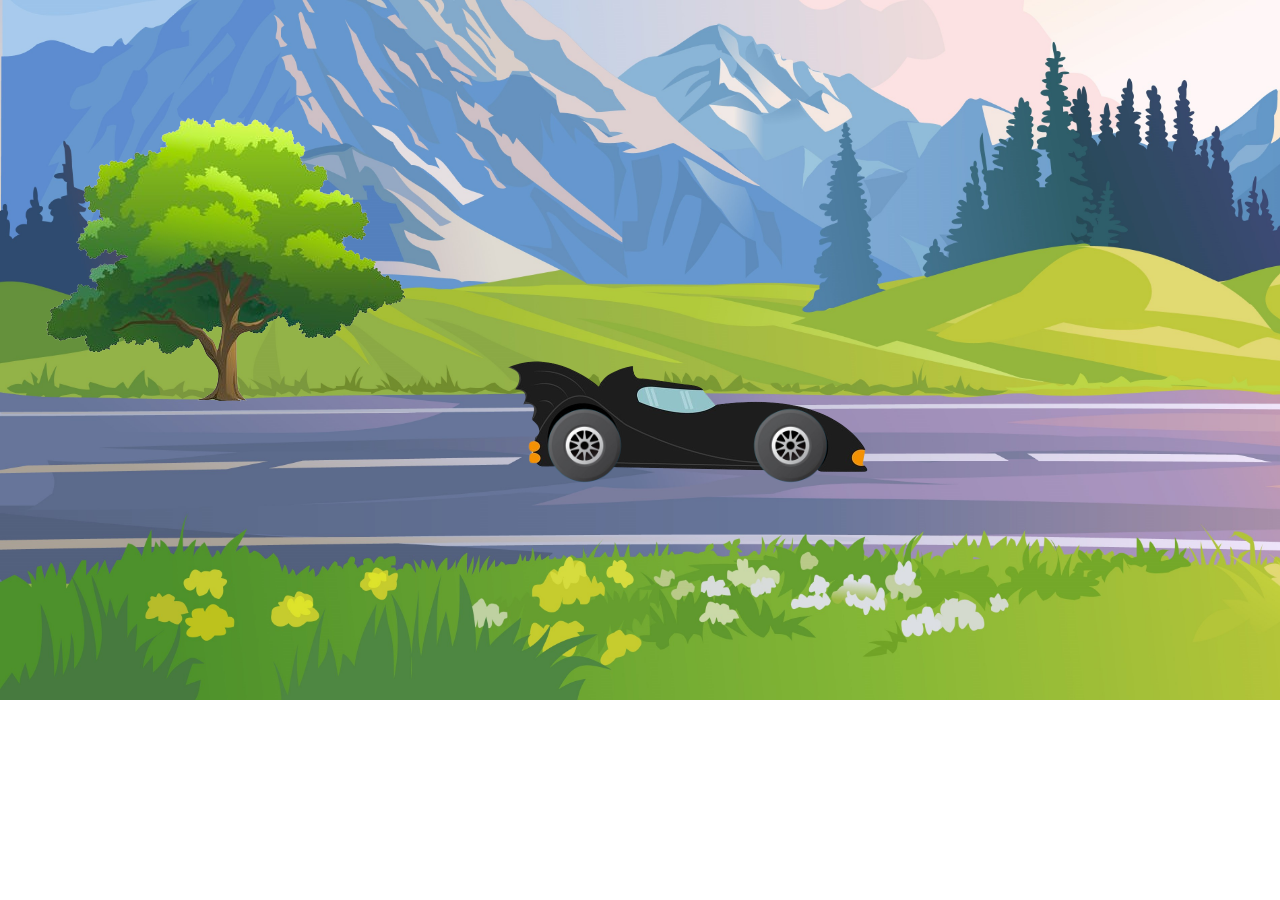
<file: index.html>
<!DOCTYPE html>
<html lang="en">
<head>
    <meta charset="UTF-8">
    <meta name="viewport" content="width=device-width, initial-scale=1.0">
    <title>Car Animation</title>
    <link rel="stylesheet" href="style.css">
</head>
<body>
    <div class="container">
        <div class="tree">
            <img src="tree.png"/>
        </div>
        <div class="car">
            <div class=".carimg">
                <img class = "cimg" src="car.png"/>
            </div>
            <div class="tire">
                <img class = "timg t1" src="tire.png"/>
                <img class = "timg t2" src="tire.png"/>
            </div>
        </div>
        </div>
        
    </div>
</body>
</html>
</file>
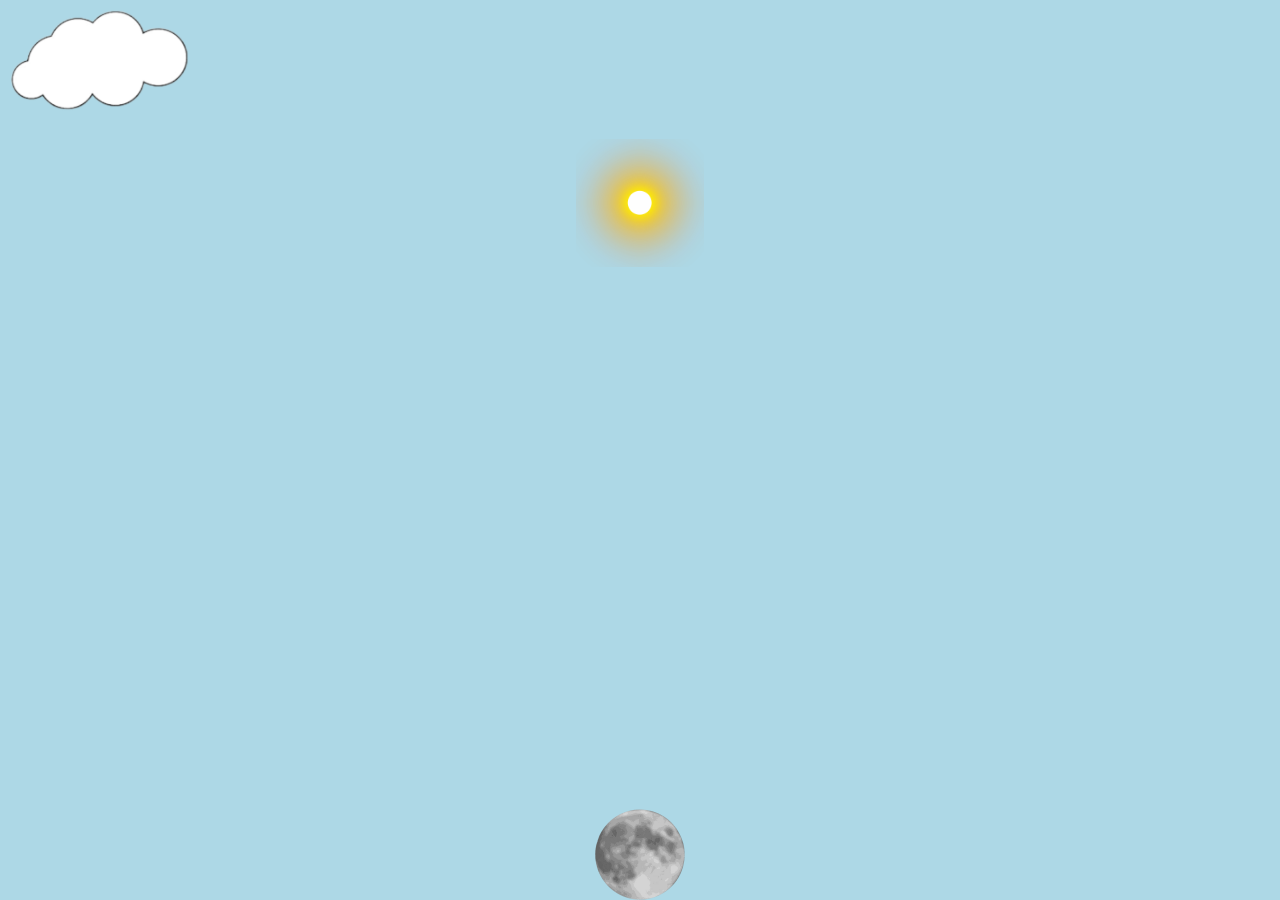
<file: Day-Night-Animation-main/index.html>
<!DOCTYPE html>
<html lang="en">
<head>
    <meta charset="UTF-8">
    <meta name="viewport" content="width=device-width, initial-scale=1.0">
    <title>Day Night Animation</title>
    <link rel="stylesheet" href="styles.css">
</head>
<body>
    <div class="container">
        <img src="cloud img_prev_ui.png" alt="cloud" class="cloud"/>
        <div class = "pos">
            <img src="sun5.png" alt="" class="day"/>
            <img src="moon.png" alt="" class="night"/>
        </div>
    </div>
</body>
</html>
</file>
<file: style.css>
body{
    margin: 0;
    padding: 0;
}

.container{
    background:url("background.jpg");
    background-repeat: no-repeat;
    background-size: cover;
    display: flex;
    height: 700px;
    flex-flow: row;
    position: relative;
}

@keyframes move {
    from{
        transform: translateX(1500px);
    } 
    to{
        transform: translateX(-1500px);
    } 
}

@keyframes rotate {
    from{
        transform: rotate(0deg);
    } 
    to{
        transform: rotate(360deg);
    } 
}

.tree{
    position: absolute;
    margin-top: 80px;
    animation: move 3s linear infinite;
    z-index: 1;
}

.car{
    position: absolute;
    position: relative;
    z-index: 10;
    margin-left: 500px;
}

.cimg{
    margin-top: 335px;
    width:50%;
    z-index: 1;
}

.tire{
    position: absolute;
    display: flex;
    flex-flow: row;
    left: 30px;
    bottom: 200px;
}

.tire .timg{
    width: 15%;
    z-index: 10;
    animation: rotate .3s linear infinite;
}

.t1{
    margin-right: 97px;
}
</file>
<file: Day-Night-Animation-main/styles.css>
.container{
  position: relative;
  display: flex;
  flex-flow: column;
  justify-content: space-around;    
  flex:1 ;
  animation: body 5s ease-out infinite;

}

@keyframes rotate {
  0%{
      transform: rotate(0deg);
  } 
  50%{
      transform: rotate(180deg);
  } 
}

@keyframes body {
  0%{
      background-color: lightblue;
  } 
  50%{
      background-color: rgb(24, 23, 23);
  } 
}

body{
  margin: 0;
  padding: 0;
  background-color: lightblue;
  display: flex;
  flex-flow: column;
  height: 100vh;
}

.cloud{
  width: 15%;
  
}

.pos{
  display: flex;
  flex-flow: column;
  justify-content: space-between;
  flex-grow: 1;
  align-items: center;
  animation: rotate 5s linear infinite;
}

.day{
  width: 10%;
}

.night{ 
  width: 7%;
}
</file>
